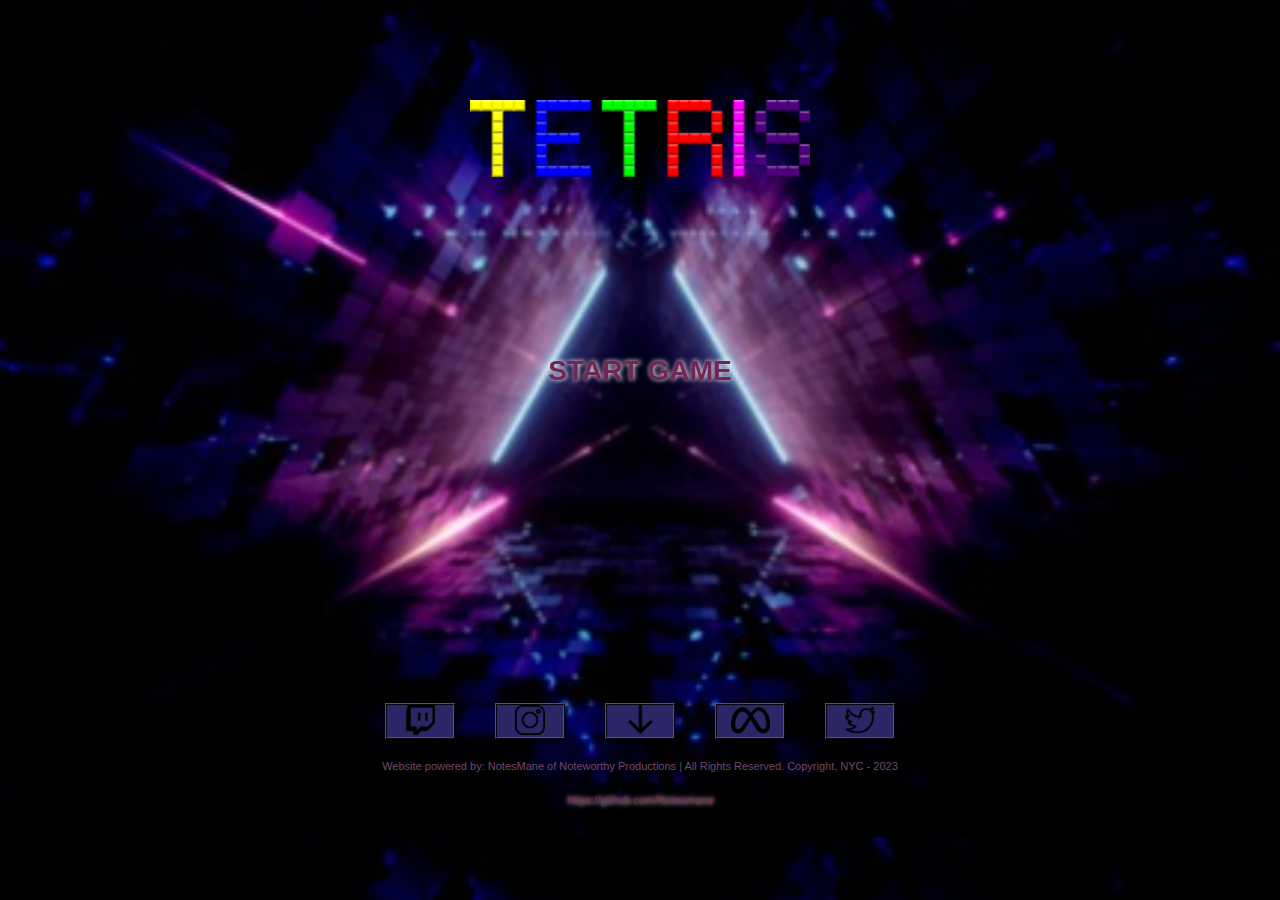
<file: index.html>
<!DOCTYPE html>
<html lang="en">
<head>
    <meta charset="UTF-8">
    <meta name="viewport" content="width=device-width, initial-scale=1.0">
    <!-- <script src="./script.js" charset="utf-8"></script> -->
    <link rel="stylesheet" href="style.css" />
    <title>Tetris Project</title>
</head>
<body>
    <header>
        <div id="titleDiv">
            <img src="./tetrisLogoBig.png" alt="Tetris Logo">
        </div>
        <!-- <div id="help"></div>
            <h4><a href="help.html">HELP</a></h4>
        </div> -->
    </header>
    <main>
        <section>
            <h3 id="playerSelector"><a href="index1.html">START GAME</a></h3>
        </section>
        <!-- <section>
            <h3 id="playerSelector"><a href="index2.html">TWO PLAYER</a></h3>
        </section> -->
    </main>
    <footer>
        <div>
            <div class="webLinks">
                <a href="https://www.twitch.tv/" target="_blank">
                    <img src="./smallTwitch.png" alt="Twitch Button">
                </a>
            </div>
            <div class="webLinks">
                <a href="https://www.instagram.com/" target="_blank">
                    <img src="./smallInstagram.png" alt="Instagram Button">
                </a>
            </div>
            <div class="webLinks">
                <a href="https://www.apple.com/app-store/" target="_blank">
                    <img src="./smallDownload.png" alt="Download Button">
                </a>
            </div>
            <div class="webLinks">
                <a href="https://www.facebook.com/" target="_blank">
                    <img src="./smallMeta.png" alt="Meta Button">
                </a>
            </div>
            <div class="webLinks">
                <a href="https://twitter.com/" target="_blank">
                    <img src="./smallTwitter.png" alt="Twitter Button">
                </a>
            </div>
        </div>
        <div>
            <p>Website powered by: NotesMane of Noteworthy Productions   |   All Rights Reserved. Copyright, NYC - 2023</p>
        </div>
        <div id="copyrights">
            <p id="gitHub"><a href="https://github.com/Notesmane" target="_blank"> https://github.com/Notesmane</a></p>
        </div>
    </footer>

</body>
</html>
</file>
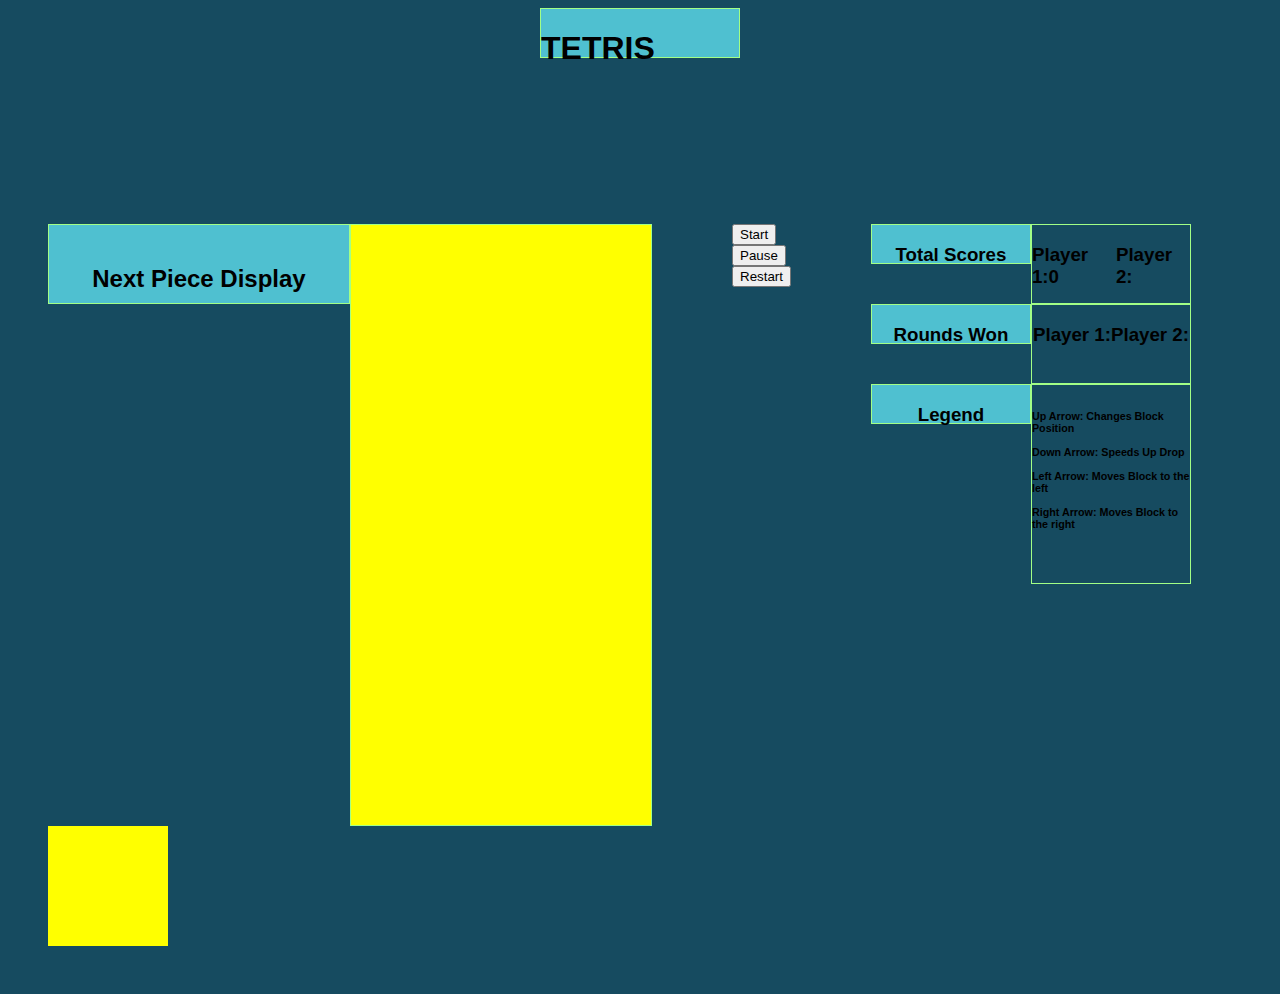
<file: Code At the End of Video/index.html>
<!DOCTYPE html>
<html lang="en">
<head>
    <meta charset="UTF-8">
    <meta name="viewport" content="width=device-width, initial-scale=1.0">
    <script src="./script.js" charset="utf-8"></script>
    <link rel="stylesheet" href="style.css" />
    <title>Tetris Project</title>
</head>
<body>
    <header>
        <div>
            <h1>TETRIS</h1>
        </div>
    </header>
        <Main>
            <section>
                <div id="bigTitleBox">
                    <h2>Next Piece Display</h2>
                </div>
                <div class="fallingBlockGrid">
                    <div></div>
                    <div></div>
                    <div></div>
                    <div></div>
                    <div></div>
                    <div></div>
                    <div></div>
                    <div></div>
                    <div></div>
                    <div></div> 
                    <div></div>
                    <div></div>
                    <div></div>
                    <div></div>
                    <div></div>
                    <div></div>
                    <div></div>
                    <div></div>
                    <div></div>
                    <div></div>
                    <div></div>
                    <div></div>
                    <div></div>
                    <div></div>
                    <div></div>
                    <div></div>
                    <div></div>
                    <div></div>
                    <div></div>
                    <div></div>
                    <div></div>
                    <div></div>
                    <div></div>
                    <div></div>
                    <div></div>
                    <div></div>
                    <div></div>
                    <div></div>
                    <div></div>
                    <div></div>
                    <div></div>
                    <div></div>
                    <div></div>
                    <div></div>
                    <div></div>
                    <div></div>
                    <div></div>
                    <div></div>
                    <div></div>
                    <div></div>
                    <div></div>
                    <div></div>
                    <div></div>
                    <div></div>
                    <div></div>
                    <div></div>
                    <div></div>
                    <div></div>
                    <div></div>
                    <div></div>
                    <div></div>
                    <div></div>
                    <div></div>
                    <div></div>
                    <div></div>
                    <div></div>
                    <div></div>
                    <div></div>
                    <div></div>
                    <div></div>
                    <div></div>
                    <div></div>
                    <div></div>
                    <div></div>
                    <div></div>
                    <div></div>
                    <div></div>
                    <div></div>
                    <div></div>
                    <div></div>
                    <div></div>
                    <div></div>
                    <div></div>
                    <div></div>
                    <div></div>
                    <div></div>
                    <div></div>
                    <div></div>
                    <div></div>
                    <div></div>
                    <div></div>
                    <div></div>
                    <div></div>
                    <div></div>
                    <div></div>
                    <div></div>
                    <div></div>
                    <div></div>
                    <div></div>
                    <div></div>
                    <div></div>
                    <div></div>
                    <div></div>
                    <div></div>
                    <div></div>
                    <div></div>
                    <div></div>
                    <div></div>
                    <div></div>
                    <div></div>
                    <div></div>
                    <div></div>
                    <div></div>
                    <div></div>
                    <div></div>
                    <div></div>
                    <div></div>
                    <div></div>
                    <div></div>
                    <div></div>
                    <div></div>
                    <div></div>
                    <div></div>
                    <div></div>
                    <div></div>
                    <div></div>
                    <div></div>
                    <div></div>
                    <div></div>
                    <div></div>
                    <div></div>
                    <div></div>
                    <div></div>
                    <div></div>
                    <div></div>
                    <div></div>
                    <div></div>
                    <div></div>
                    <div></div>
                    <div></div>
                    <div></div>
                    <div></div>
                    <div></div>
                    <div></div>
                    <div></div>
                    <div></div>
                    <div></div>
                    <div></div>
                    <div></div>
                    <div></div>
                    <div></div>
                    <div></div>
                    <div></div>
                    <div></div>
                    <div></div>
                    <div></div>
                    <div></div>
                    <div></div>
                    <div></div>
                    <div></div>
                    <div></div>
                    <div></div>
                    <div></div>
                    <div></div>
                    <div></div>
                    <div></div>
                    <div></div>
                    <div></div>
                    <div></div>
                    <div></div>
                    <div></div>
                    <div></div>
                    <div></div>
                    <div></div>
                    <div></div>
                    <div></div>
                    <div></div>
                    <div></div>
                    <div></div>
                    <div></div>
                    <div></div>
                    <div></div>
                    <div></div>
                    <div></div>
                    <div></div>
                    <div></div>
                    <div></div>
                    <div></div>
                    <div></div>
                    <div></div>
                    <div></div>
                    <div></div>
                    <div></div>
                    <div></div>
                    <div></div>
                    <div></div>
                    <div></div>
                    <div></div>
                    <div></div>
                    <div class="taken"></div>
                    <div class="taken"></div>
                    <div class="taken"></div>
                    <div class="taken"></div>
                    <div class="taken"></div>
                    <div class="taken"></div>
                    <div class="taken"></div>
                    <div class="taken"></div>
                    <div class="taken"></div>
                    <div class="taken"></div>
                </div>
                <div class="mini-grid">
                    <div></div>
                    <div></div>
                    <div></div>
                    <div></div>
                    <div></div>
                    <div></div>
                    <div></div>
                    <div></div>
                    <div></div>
                    <div></div>
                    <div></div>
                    <div></div>
                    <div></div>
                    <div></div>
                    <div></div>
                    <div></div>
                </div>
            </section>
            <section>
                <div>
                    <button id="start-button">Start</button>
                </div>
                <div>
                    <button id="method-btn">Pause</button>
                </div>
                <div>
                    <button id="method-btn">Restart</button>
                </div>
            </section>
            <section >
                <div id="titleBoxes">
                    <h3>Total Scores</h3>
                </div>
                <div>
                    <div id="lowerBoxes">
                        <h3>Player 1:<span id="score">0</span></h3>
                        <h3>Player 2:</h3>
                    </div>
                </div>
                <div id="titleBoxes">
                    <h3>Rounds Won</h3>
                </div>
                <div>
                    <div id="lowerBoxes">
                        <h3>Player 1:</h3>
                        <h3>Player 2:</h3>
                    </div>
                </div>
                <div id="titleBoxes">
                    <h3>Legend</h3>
                </div>
                <div id="extraBox">
                    <h6>Up Arrow: Changes Block Position
                        <br><br>
                        Down Arrow: Speeds Up Drop
                        <br><br>
                        Left Arrow: Moves Block to the left
                        <br><br>
                        Right Arrow: Moves Block to the right
                    </h6>
                </div>
            </section>
            <!-- <section> -->
                <!-- <div id="titleBoxes">
                    <h3>Rounds Won</h3>
                </div>
                <div>
                    <div id="lowerBoxes">
                        <h3>Player 1:</h3>
                        <h3>Player 2:</h3>
                    </div>
                </div>
                <div id="titleBoxes">
                    <h3>Legend</h3>
                </div>
                <div id="extraBox">
                    <h6>Up Arrow: Changes Block Position
                        <br><br>
                        Down Arrow: Speeds Up Drop
                        <br><br>
                        Left Arrow: Moves Block to the left
                        <br><br>
                        Right Arrow: Moves Block to the right
                    </h6>
                </div> -->
            <!-- </section>
            <section> -->
                <!-- <div id="titleBoxes">
                    <h3>Legend</h3>
                </div>
                <div id="extraBox">
                    <h6>Up Arrow: Changes Block Position
                        <br><br>
                        Down Arrow: Speeds Up Drop
                        <br><br>
                        Left Arrow: Moves Block to the left
                        <br><br>
                        Right Arrow: Moves Block to the right
                    </h6>
                </div> -->
            <!-- </section> -->
        </Main>
</body>
</html>
</file>
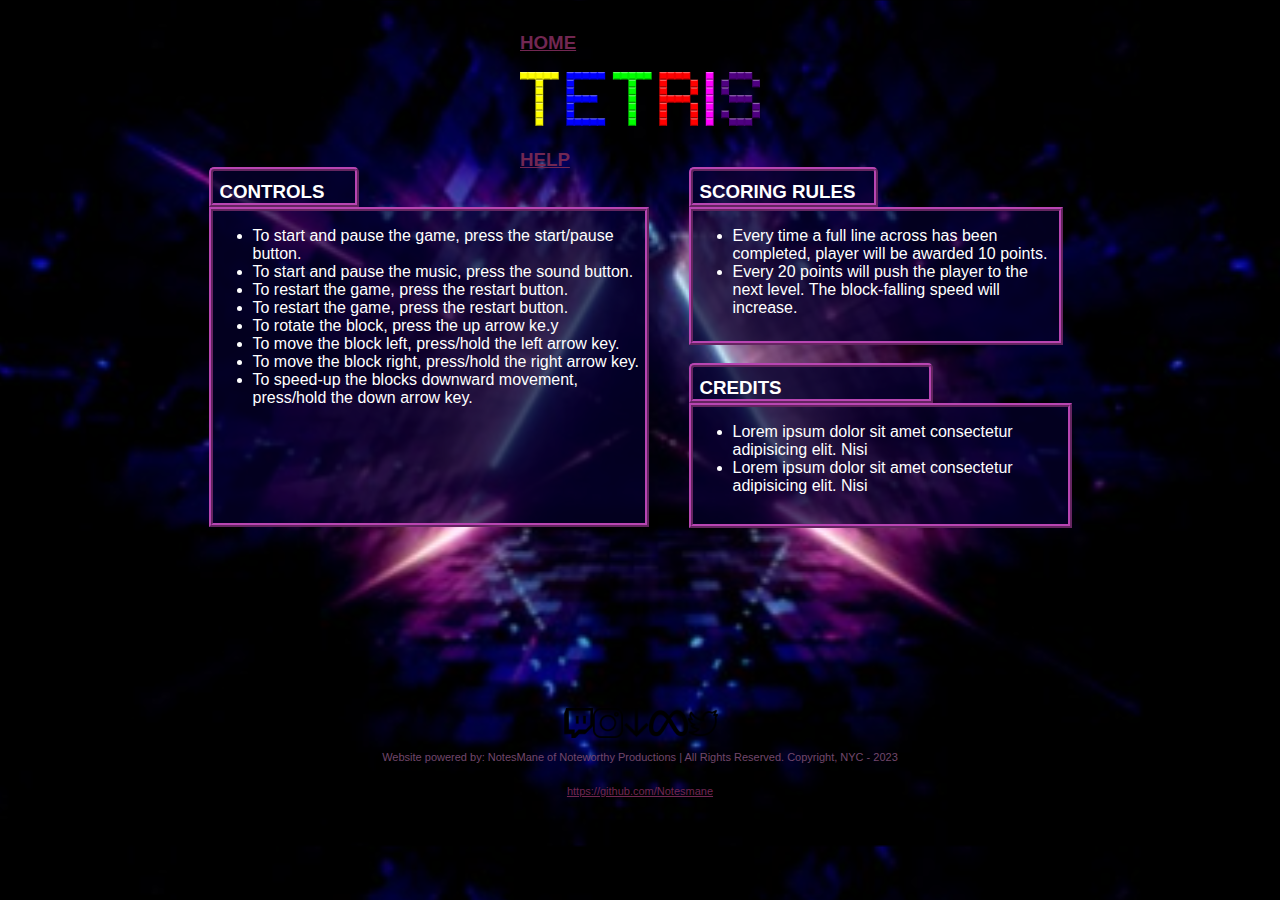
<file: help.html>
<!DOCTYPE html>
<html lang="en">
<head>
    <meta charset="UTF-8">
    <meta name="viewport" content="width=device-width, initial-scale=1.0">
    <link rel="stylesheet" href="help.css" />
    <title>Tetris Project - Help </title>
</head>
<body>
    <header>
        <div>
            <!-- <div id="titleLinks"> -->
                <h3><a href="index.html">HOME</a></h3>
            <!-- </div>
            <div id="titleLinks"> -->
                <img src="./tetrisLogo.png" alt="Tetris Logo">
            <!-- </div>
            <div id="titleLinks"> -->
                <h3><a href="help.html">HELP</a></h3>
            <!-- </div> -->
        </div>
    </header>
    <main>
        <section>
            <div id="controlsBox">
                <h3 id="contolsTitleBox">CONTROLS</h3>
            </div>
            <div id="controlsLowerBox">
                <ul>
                    <li>To start and pause the game, press the start/pause button.</li>
                    <li>To start and pause the music, press the sound button.</li>
                    <li>To restart the game, press the restart button.</li>
                    <li>To restart the game, press the restart button.</li>
                    <li>To rotate the block, press the up arrow ke.y</li>
                    <li>To move the block left, press/hold the left arrow key.</li>
                    <li>To move the block right, press/hold the right arrow key.</li>
                    <li>To speed-up the blocks downward movement, press/hold the down arrow key.</li>
                    <!-- <li>If at any point you want to switch into single/dual player mode, click the HOME button and choose the mode you desire.</li> -->
                </ul>
            </div>
        </section>
        <section>
            <div id="rulesBox">
                <h3 id="rulesTitleBox">SCORING RULES</h3>
            </div>
            <div id="rulesLowerBox">
                <ul>
                    <li>Every time a full line across has been completed, player will be awarded 10 points.</li>
                    <li>Every 20 points will push the player to the next level. The block-falling speed will increase.</li>
                </ul>
            </div>
            <div id="singleBox">
                <h3 id="singleTitleBox">CREDITS</h3>
            </div>
            <div id="singleLowerBox">
                <ul>
                    <li>Lorem ipsum dolor sit amet consectetur adipisicing elit. Nisi</li>
                    <li>Lorem ipsum dolor sit amet consectetur adipisicing elit. Nisi</li>
                </ul>
            </div>
        </section>
        <!-- <section> -->
        <!-- </section> -->

    </main>
    <footer>
        <div>
            <div class="webLinks">
                <a href="https://www.twitch.tv/" target="_blank">
                    <img src="./smallTwitch.png" alt="Twitch Button">
                </a>
            </div>
            <div class="webLinks">
                <a href="https://www.instagram.com/" target="_blank">
                    <img src="./smallInstagram.png" alt="Instagram Button">
                </a>
            </div>
            <div class="webLinks">
                <a href="https://www.apple.com/app-store/" target="_blank">
                    <img src="./smallDownload.png" alt="Download Button">
                </a>
            </div>
            <div class="webLinks">
                <a href="https://www.facebook.com/" target="_blank">
                    <img src="./smallMeta.png" alt="Meta Button">
                </a>
            </div>
            <div class="webLinks">
                <a href="https://twitter.com/" target="_blank">
                    <img src="./smallTwitter.png" alt="Twitter Button">
                </a>
            </div>
        </div>
        <div>
            <p>Website powered by: NotesMane of Noteworthy Productions   |   All Rights Reserved. Copyright, NYC - 2023</p>
        </div>
        <div id="copyrights">
            <p id="gitHub"><a href="https://github.com/Notesmane" target="_blank"> https://github.com/Notesmane</a></p>
        </div>
    </footer>
</body>
</html>
</file>
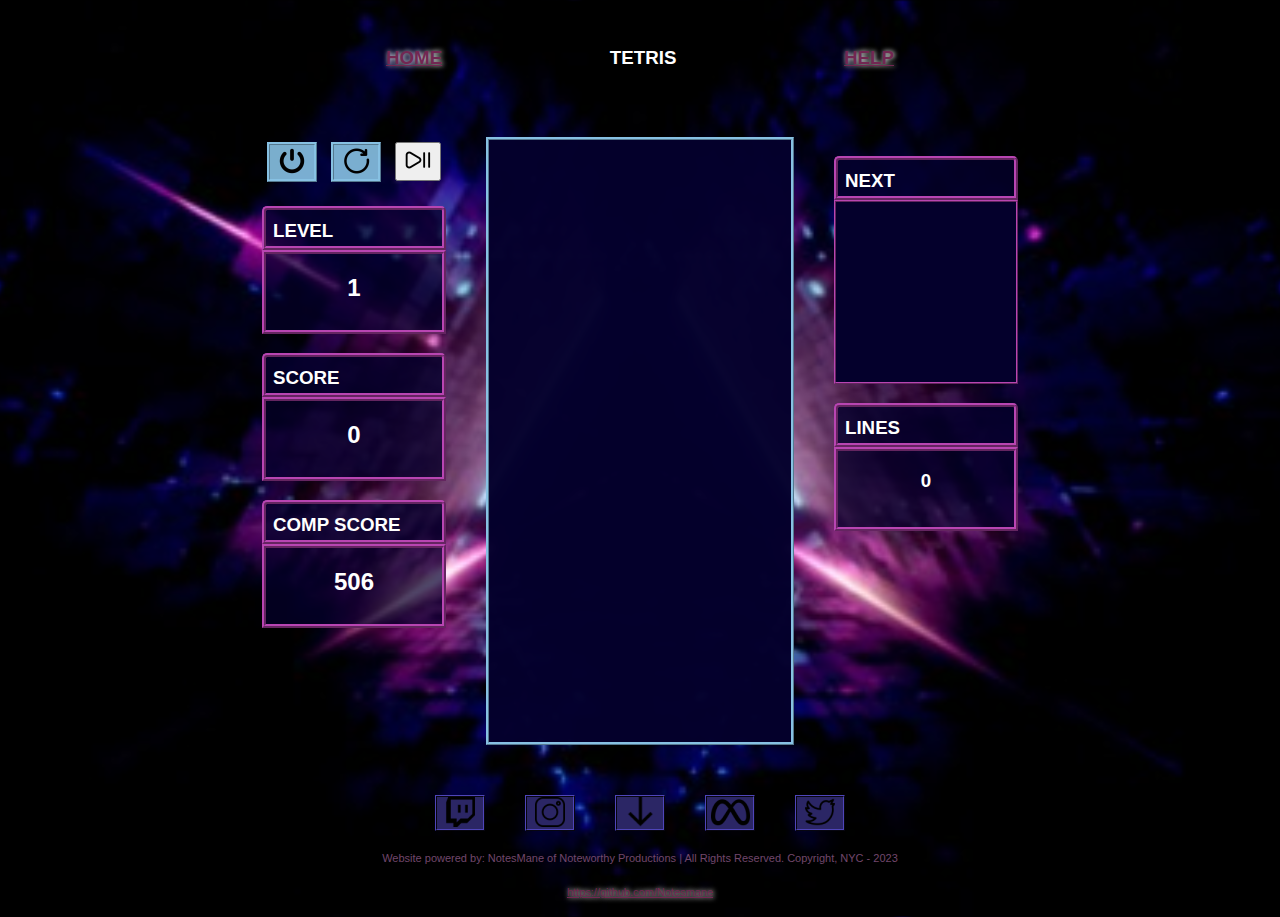
<file: index1.html>
<!DOCTYPE html>
<html lang="en">
<head>
    <meta charset="UTF-8">
    <meta name="viewport" content="width=device-width, initial-scale=1.0">
    <script src="./script1.js" charset="utf-8"></script>
    <link rel="stylesheet" href="style1.css" />
    <title>Tetris Project - Single Player</title>
</head>
<body>
    <header>
        <div>
            <!-- <div id="titleLinks"> -->
                <h3><a href="index.html">HOME</a></h3>
            <!-- </div>
            <div id="titleLinks"> -->
                <h3>TETRIS</h3>
            <!-- </div>
            <div id="titleLinks"> -->
                <h3><a href="help.html">HELP</a></h3>
            <!-- </div> -->
        </div>
    </header>
        <Main>
            <section>
                <div id="buttons">
                    <div id="startBox">
                        <button id="start-button">
                            <img src="./buttonPower.png" alt="Start Button" title="Start/Stop Game">
                        </button>
                    </div>
                    <div id="restartBox">
                        <button id="restart-btn">
                            <img src="./buttonRestart.png" alt="Restart Button" title="Restart Game">
                        </button>
                    </div>
                    <div id="musicBox">
                        <button id="music-btn">
                            <audio id="audioPlayer" src="musicTrap.mp3"></audio>
                            <img src="./buttonMusic.png" alt="Music Button" title="Start/Stop Music">
                        </button>
                    </div>
                </div>
                <div id="levelBox">
                    <h3 id="titleBoxes">LEVEL</h3>
                </div>
                <div id="lowerBoxes">
                    <h2 id="level">1</h2>
                </div>
                <div id="scoreBox">
                    <div>
                        <h3 id="titleBoxes">SCORE</h3>
                    </div>
                    <div id="lowerBoxes">
                        <h2 id="score">0</h2>
                    </div>
                </div>
                <div id="compBox">
                    <div>
                        <h3 id="titleBoxes">COMP SCORE</h3>
                    </div>
                    <div id="lowerBoxes">
                        <h2 id="computerScore" title="SCORE TO BEAT">0</h2>
                    </div>
                </div>
            </section>
            <!-- <section>
            </section> -->
            <section>
                <!-- <div id="bigTitleBox">
                    <h2>Next Piece Display</h2> -->
                </div>
                <div class="fallingBlockGrid">
                    <div></div>
                    <div></div>
                    <div></div>
                    <div></div>
                    <div></div>
                    <div></div>
                    <div></div>
                    <div></div>
                    <div></div>
                    <div></div> 
                    <div></div>
                    <div></div>
                    <div></div>
                    <div></div>
                    <div></div>
                    <div></div>
                    <div></div>
                    <div></div>
                    <div></div>
                    <div></div>
                    <div></div>
                    <div></div>
                    <div></div>
                    <div></div>
                    <div></div>
                    <div></div>
                    <div></div>
                    <div></div>
                    <div></div>
                    <div></div>
                    <div></div>
                    <div></div>
                    <div></div>
                    <div></div>
                    <div></div>
                    <div></div>
                    <div></div>
                    <div></div>
                    <div></div>
                    <div></div>
                    <div></div>
                    <div></div>
                    <div></div>
                    <div></div>
                    <div></div>
                    <div></div>
                    <div></div>
                    <div></div>
                    <div></div>
                    <div></div>
                    <div></div>
                    <div></div>
                    <div></div>
                    <div></div>
                    <div></div>
                    <div></div>
                    <div></div>
                    <div></div>
                    <div></div>
                    <div></div>
                    <div></div>
                    <div></div>
                    <div></div>
                    <div></div>
                    <div></div>
                    <div></div>
                    <div></div>
                    <div></div>
                    <div></div>
                    <div></div>
                    <div></div>
                    <div></div>
                    <div></div>
                    <div></div>
                    <div></div>
                    <div></div>
                    <div></div>
                    <div></div>
                    <div></div>
                    <div></div>
                    <div></div>
                    <div></div>
                    <div></div>
                    <div></div>
                    <div></div>
                    <div></div>
                    <div></div>
                    <div></div>
                    <div></div>
                    <div></div>
                    <div></div>
                    <div></div>
                    <div></div>
                    <div></div>
                    <div></div>
                    <div></div>
                    <div></div>
                    <div></div>
                    <div></div>
                    <div></div>
                    <div></div>
                    <div></div>
                    <div></div>
                    <div></div>
                    <div></div>
                    <div></div>
                    <div></div>
                    <div></div>
                    <div></div>
                    <div></div>
                    <div></div>
                    <div></div>
                    <div></div>
                    <div></div>
                    <div></div>
                    <div></div>
                    <div></div>
                    <div></div>
                    <div></div>
                    <div></div>
                    <div></div>
                    <div></div>
                    <div></div>
                    <div></div>
                    <div></div>
                    <div></div>
                    <div></div>
                    <div></div>
                    <div></div>
                    <div></div>
                    <div></div>
                    <div></div>
                    <div></div>
                    <div></div>
                    <div></div>
                    <div></div>
                    <div></div>
                    <div></div>
                    <div></div>
                    <div></div>
                    <div></div>
                    <div></div>
                    <div></div>
                    <div></div>
                    <div></div>
                    <div></div>
                    <div></div>
                    <div></div>
                    <div></div>
                    <div></div>
                    <div></div>
                    <div></div>
                    <div></div>
                    <div></div>
                    <div></div>
                    <div></div>
                    <div></div>
                    <div></div>
                    <div></div>
                    <div></div>
                    <div></div>
                    <div></div>
                    <div></div>
                    <div></div>
                    <div></div>
                    <div></div>
                    <div></div>
                    <div></div>
                    <div></div>
                    <div></div>
                    <div></div>
                    <div></div>
                    <div></div>
                    <div></div>
                    <div></div>
                    <div></div>
                    <div></div>
                    <div></div>
                    <div></div>
                    <div></div>
                    <div></div>
                    <div></div>
                    <div></div>
                    <div></div>
                    <div></div>
                    <div></div>
                    <div></div>
                    <div></div>
                    <div></div>
                    <div></div>
                    <div></div>
                    <div></div>
                    <div></div>
                    <div></div>
                    <div></div>
                    <div></div>
                    <div></div>
                    <div></div>
                    <div></div>
                    <div></div>
                    <div class="taken"></div>
                    <div class="taken"></div>
                    <div class="taken"></div>
                    <div class="taken"></div>
                    <div class="taken"></div>
                    <div class="taken"></div>
                    <div class="taken"></div>
                    <div class="taken"></div>
                    <div class="taken"></div>
                    <div class="taken"></div>
                </div>
                <!-- <div class="mini-grid">
                    <div></div>
                    <div></div>
                    <div></div>
                    <div></div>
                    <div></div>
                    <div></div>
                    <div></div>
                    <div></div>
                    <div></div>
                    <div></div>
                    <div></div>
                    <div></div>
                    <div></div>
                    <div></div>
                    <div></div>
                    <div></div>
                </div> -->
            </section>
            <section>
                <div>
                    <div id="nextBox">
                        <div>
                            <h3 id="titleBoxes">NEXT</h3>
                        </div>
                        <div class="next-block">  <!-- aka mini-grid -->
                            <div></div>
                            <div></div>
                            <div></div>
                            <div></div>
                            <div></div>
                            <div></div>
                            <div></div>
                            <div></div>
                            <div></div>
                            <div></div>
                            <div></div>
                            <div></div>
                            <div></div>
                            <div></div>
                            <div></div>
                            <div></div>
                            <div></div>
                            <div></div>
                            <div></div>
                            <div></div>
                            <div></div>
                            <div></div>
                            <div></div>
                            <div></div>
                            <div></div>
                            <div></div>
                            <div></div>
                            <div></div>
                            <div></div>
                            <div></div>
                            <div></div>
                            <div></div>
                            <div></div>
                            <div></div>
                            <div></div>
                            <div></div>
                        </div>
                    </div>
                    <div id="lineBox">
                        <h3 id="titleBoxes">LINES</h3>
                    </div>
                    <div id="lowerBoxes">
                        <h3 id="line">0</h3>
                    </div>
                </div>
                <div>
                </div>
            </section>
            <!-- <section> -->
                <!-- <div id="titleBoxes">
                    <h3>Rounds Won</h3>
                </div>
                <div>
                    <div id="lowerBoxes">
                        <h3>Player 1:</h3>
                        <h3>Player 2:</h3>
                    </div>
                </div>
                <div id="titleBoxes">
                    <h3>Legend</h3>
                </div>
                <div id="extraBox">
                    <h6>Up Arrow: Changes Block Position
                        <br><br>
                        Down Arrow: Speeds Up Drop
                        <br><br>
                        Left Arrow: Moves Block to the left
                        <br><br>
                        Right Arrow: Moves Block to the right
                    </h6>
                </div> -->
            <!-- </section>
            <section> -->
                <!-- <div id="titleBoxes">
                    <h3>Legend</h3>
                </div>
                <div id="extraBox">
                    <h6>Up Arrow: Changes Block Position
                        <br><br>
                        Down Arrow: Speeds Up Drop
                        <br><br>
                        Left Arrow: Moves Block to the left
                        <br><br>
                        Right Arrow: Moves Block to the right
                    </h6>
                </div> -->
            <!-- </section> -->
        </Main>
        <footer>
            <div>
                <div id="webLinks">
                    <a href="https://www.twitch.tv/" target="_blank">
                        <img src="./smallTwitch.png" alt="Twitch Button">
                    </a>
                </div>
                <div id="webLinks">
                    <a href="https://www.instagram.com/" target="_blank">
                        <img src="./smallInstagram.png" alt="Instagram Button">
                    </a>
                </div>
                <div id="webLinks">
                    <a href="https://www.apple.com/app-store/" target="_blank">
                        <img src="./smallDownload.png" alt="Download Button">
                    </a>
                </div>
                <div id="webLinks">
                    <a href="https://www.facebook.com/" target="_blank">
                        <img src="./smallMeta.png" alt="Meta Button">
                    </a>
                </div>
                <div id="webLinks">
                    <a href="https://twitter.com/" target="_blank">
                        <img src="./smallTwitter.png" alt="Twitter Button">
                    </a>
                </div>
            </div>
            <div>
                <p>Website powered by: NotesMane of Noteworthy Productions   |   All Rights Reserved. Copyright, NYC - 2023</p>
            </div>
            <div id="copyrights">
                <p id="gitHub"><a href="https://github.com/Notesmane" target="_blank"> https://github.com/Notesmane</a></p>
            </div>
        </footer>
</body>
</html>
</file>
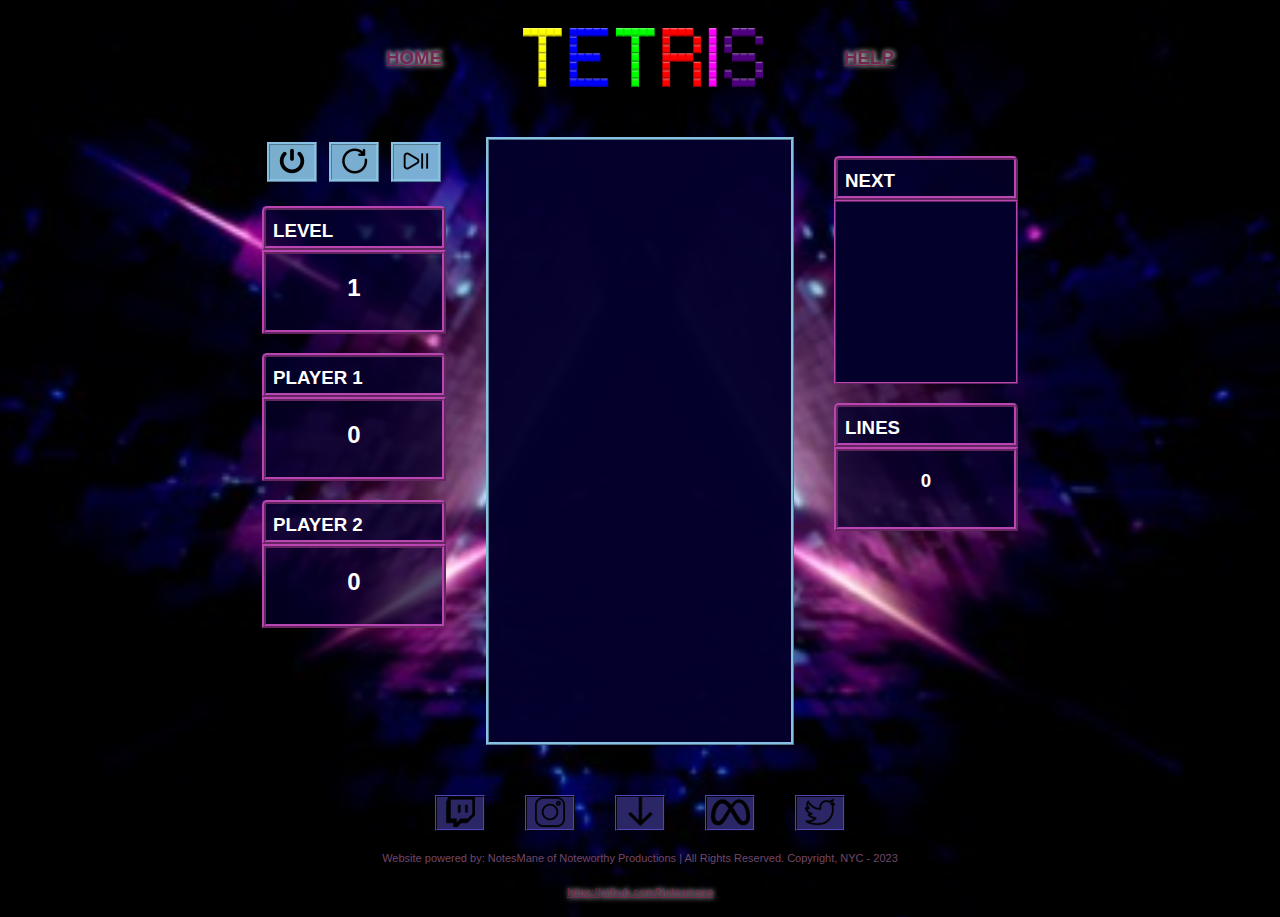
<file: index2.html>
<!DOCTYPE html>
<html lang="en">
<head>
    <meta charset="UTF-8">
    <meta name="viewport" content="width=device-width, initial-scale=1.0">
    <script src="./script2.js" charset="utf-8"></script>
    <link rel="stylesheet" href="style1.css" />
    <title>Tetris Project - Single Player</title>
</head>
<body>
    <header>
        <div>
            <!-- <div id="titleLinks"> -->
                <h3><a href="index.html">HOME</a></h3>
            <!-- </div>
            <div id="titleLinks"> -->
                <img src="./tetrisLogo.png" alt="Tetris Logo">
            <!-- </div>
            <div id="titleLinks"> -->
                <h3><a href="help.html">HELP</a></h3>
            <!-- </div> -->
        </div>
    </header>
        <Main>
            <section>
                <div id="buttons">
                    <div id="startBox">
                        <button id="start-button">
                            <img src="./buttonPower.png" alt="Start Button" title="Start/Stop Game">
                        </button>
                    </div>
                    <div id="restartBox">
                        <button id="restart-btn">
                            <img src="./buttonRestart.png" alt="Restart Button" title="Restart Game">
                        </button>
                    </div>
                    <div class="musicBox">
                        <button id="musicBtn">
                            <audio id="audioPlayer" src="musicTrap.mp3"></audio>
                            <img src="./buttonMusic.png" alt="Music Button" title="Start/Stop Music">
                        </button>
                    </div>
                </div>
                <div id="levelBox">
                    <h3 id="titleBoxes">LEVEL</h3>
                </div>
                <div id="lowerBoxes">
                    <h2 id="level">1</h2>
                </div>
                <div id="scoreBox">
                    <div>
                        <h3 id="titleBoxes">PLAYER 1</h3>
                    </div>
                    <div id="lowerBoxes">
                        <h2 id="score">0</h2>
                    </div>
                </div>
                <div id="compBox">
                    <div>
                        <h3 id="titleBoxes">PLAYER 2</h3>
                    </div>
                    <div id="lowerBoxes">
                        <h2 id="computerScore" title="SCORE TO BEAT">0</h2>
                    </div>
                </div>
            </section>
            <!-- <section>
            </section> -->
            <section>
                <!-- <div id="bigTitleBox">
                    <h2>Next Piece Display</h2> -->
                </div>
                <div class="fallingBlockGrid">
                    <div></div>
                    <div></div>
                    <div></div>
                    <div></div>
                    <div></div>
                    <div></div>
                    <div></div>
                    <div></div>
                    <div></div>
                    <div></div> 
                    <div></div>
                    <div></div>
                    <div></div>
                    <div></div>
                    <div></div>
                    <div></div>
                    <div></div>
                    <div></div>
                    <div></div>
                    <div></div>
                    <div></div>
                    <div></div>
                    <div></div>
                    <div></div>
                    <div></div>
                    <div></div>
                    <div></div>
                    <div></div>
                    <div></div>
                    <div></div>
                    <div></div>
                    <div></div>
                    <div></div>
                    <div></div>
                    <div></div>
                    <div></div>
                    <div></div>
                    <div></div>
                    <div></div>
                    <div></div>
                    <div></div>
                    <div></div>
                    <div></div>
                    <div></div>
                    <div></div>
                    <div></div>
                    <div></div>
                    <div></div>
                    <div></div>
                    <div></div>
                    <div></div>
                    <div></div>
                    <div></div>
                    <div></div>
                    <div></div>
                    <div></div>
                    <div></div>
                    <div></div>
                    <div></div>
                    <div></div>
                    <div></div>
                    <div></div>
                    <div></div>
                    <div></div>
                    <div></div>
                    <div></div>
                    <div></div>
                    <div></div>
                    <div></div>
                    <div></div>
                    <div></div>
                    <div></div>
                    <div></div>
                    <div></div>
                    <div></div>
                    <div></div>
                    <div></div>
                    <div></div>
                    <div></div>
                    <div></div>
                    <div></div>
                    <div></div>
                    <div></div>
                    <div></div>
                    <div></div>
                    <div></div>
                    <div></div>
                    <div></div>
                    <div></div>
                    <div></div>
                    <div></div>
                    <div></div>
                    <div></div>
                    <div></div>
                    <div></div>
                    <div></div>
                    <div></div>
                    <div></div>
                    <div></div>
                    <div></div>
                    <div></div>
                    <div></div>
                    <div></div>
                    <div></div>
                    <div></div>
                    <div></div>
                    <div></div>
                    <div></div>
                    <div></div>
                    <div></div>
                    <div></div>
                    <div></div>
                    <div></div>
                    <div></div>
                    <div></div>
                    <div></div>
                    <div></div>
                    <div></div>
                    <div></div>
                    <div></div>
                    <div></div>
                    <div></div>
                    <div></div>
                    <div></div>
                    <div></div>
                    <div></div>
                    <div></div>
                    <div></div>
                    <div></div>
                    <div></div>
                    <div></div>
                    <div></div>
                    <div></div>
                    <div></div>
                    <div></div>
                    <div></div>
                    <div></div>
                    <div></div>
                    <div></div>
                    <div></div>
                    <div></div>
                    <div></div>
                    <div></div>
                    <div></div>
                    <div></div>
                    <div></div>
                    <div></div>
                    <div></div>
                    <div></div>
                    <div></div>
                    <div></div>
                    <div></div>
                    <div></div>
                    <div></div>
                    <div></div>
                    <div></div>
                    <div></div>
                    <div></div>
                    <div></div>
                    <div></div>
                    <div></div>
                    <div></div>
                    <div></div>
                    <div></div>
                    <div></div>
                    <div></div>
                    <div></div>
                    <div></div>
                    <div></div>
                    <div></div>
                    <div></div>
                    <div></div>
                    <div></div>
                    <div></div>
                    <div></div>
                    <div></div>
                    <div></div>
                    <div></div>
                    <div></div>
                    <div></div>
                    <div></div>
                    <div></div>
                    <div></div>
                    <div></div>
                    <div></div>
                    <div></div>
                    <div></div>
                    <div></div>
                    <div></div>
                    <div></div>
                    <div></div>
                    <div></div>
                    <div></div>
                    <div></div>
                    <div></div>
                    <div></div>
                    <div></div>
                    <div></div>
                    <div></div>
                    <div></div>
                    <div class="taken"></div>
                    <div class="taken"></div>
                    <div class="taken"></div>
                    <div class="taken"></div>
                    <div class="taken"></div>
                    <div class="taken"></div>
                    <div class="taken"></div>
                    <div class="taken"></div>
                    <div class="taken"></div>
                    <div class="taken"></div>
                </div>
                <!-- <div class="mini-grid">
                    <div></div>
                    <div></div>
                    <div></div>
                    <div></div>
                    <div></div>
                    <div></div>
                    <div></div>
                    <div></div>
                    <div></div>
                    <div></div>
                    <div></div>
                    <div></div>
                    <div></div>
                    <div></div>
                    <div></div>
                    <div></div>
                </div> -->
            </section>
            <section>
                <div>
                    <div id="nextBox">
                        <div>
                            <h3 id="titleBoxes">NEXT</h3>
                        </div>
                        <div class="next-block">  <!-- aka mini-grid -->
                            <div></div>
                            <div></div>
                            <div></div>
                            <div></div>
                            <div></div>
                            <div></div>
                            <div></div>
                            <div></div>
                            <div></div>
                            <div></div>
                            <div></div>
                            <div></div>
                            <div></div>
                            <div></div>
                            <div></div>
                            <div></div>
                            <div></div>
                            <div></div>
                            <div></div>
                            <div></div>
                            <div></div>
                            <div></div>
                            <div></div>
                            <div></div>
                            <div></div>
                            <div></div>
                            <div></div>
                            <div></div>
                            <div></div>
                            <div></div>
                            <div></div>
                            <div></div>
                            <div></div>
                            <div></div>
                            <div></div>
                            <div></div>
                        </div>
                    </div>
                    <div id="lineBox">
                        <h3 id="titleBoxes">LINES</h3>
                    </div>
                    <div id="lowerBoxes">
                        <h3 id="line">0</h3>
                    </div>
                </div>
                <div>
                </div>
            </section>
            <!-- <section> -->
                <!-- <div id="titleBoxes">
                    <h3>Rounds Won</h3>
                </div>
                <div>
                    <div id="lowerBoxes">
                        <h3>Player 1:</h3>
                        <h3>Player 2:</h3>
                    </div>
                </div>
                <div id="titleBoxes">
                    <h3>Legend</h3>
                </div>
                <div id="extraBox">
                    <h6>Up Arrow: Changes Block Position
                        <br><br>
                        Down Arrow: Speeds Up Drop
                        <br><br>
                        Left Arrow: Moves Block to the left
                        <br><br>
                        Right Arrow: Moves Block to the right
                    </h6>
                </div> -->
            <!-- </section>
            <section> -->
                <!-- <div id="titleBoxes">
                    <h3>Legend</h3>
                </div>
                <div id="extraBox">
                    <h6>Up Arrow: Changes Block Position
                        <br><br>
                        Down Arrow: Speeds Up Drop
                        <br><br>
                        Left Arrow: Moves Block to the left
                        <br><br>
                        Right Arrow: Moves Block to the right
                    </h6>
                </div> -->
            <!-- </section> -->
        </Main>
        <footer>
            <div>
                <div id="webLinks">
                    <a href="https://www.twitch.tv/" target="_blank">
                        <img src="./smallTwitch.png" alt="Twitch Button">
                    </a>
                </div>
                <div id="webLinks">
                    <a href="https://www.instagram.com/" target="_blank">
                        <img src="./smallInstagram.png" alt="Instagram Button">
                    </a>
                </div>
                <div id="webLinks">
                    <a href="https://www.apple.com/app-store/" target="_blank">
                        <img src="./smallDownload.png" alt="Download Button">
                    </a>
                </div>
                <div id="webLinks">
                    <a href="https://www.facebook.com/" target="_blank">
                        <img src="./smallMeta.png" alt="Meta Button">
                    </a>
                </div>
                <div id="webLinks">
                    <a href="https://twitter.com/" target="_blank">
                        <img src="./smallTwitter.png" alt="Twitter Button">
                    </a>
                </div>
            </div>
            <div>
                <p>Website powered by: NotesMane of Noteworthy Productions   |   All Rights Reserved. Copyright, NYC - 2023</p>
            </div>
            <div id="copyrights">
                <p id="gitHub"><a href="https://github.com/Notesmane" target="_blank"> https://github.com/Notesmane</a></p>
            </div>
        </footer>
</body>
</html>
</file>
<file: style.css>
/* Box Model Hack */
* {
    box-sizing: border-box;
  }
  
  /* Clear fix hack */
  .clearfix:after {
       content: ".";
       display: block;
       clear: both;
       visibility: hidden;
       line-height: 0;
       height: 0;
  }
  
  .clear {
      clear: both;
  }
  
  /******************************************
  /* BASE STYLES
  /*******************************************/

html {
    /* height: 800px; */
    background-image: url('bkimage4.jpg');
    background-size: cover;
    background-position: center center;

}

main {
    align-content: start;
    display: flex;
    /* height: 600px; */
    font-size: 24px;
    display: flex;
    justify-content: center;
}

section {
    padding: 50px;
}

  body {
    /* background-image: 'bkimage.png' */
    /* background-color: #164B60; */
    font-family: 'Segoe UI', Tahoma, Geneva, Verdana, sans-serif;
}


  header {
    /* background-color: #164B60; */
    /* float: left; */
    /* width: 100px; */
    height: 77px;
    margin-top: 100px;
    /* padding: 10px; */
    border: none;
    list-style: none;
    clear: both;
    display: flex;
    justify-content: center;
  }

  /* header > div {
    background-color: rgb(4, 0, 44);
    border: 1px solid #A2FF86; 
    text-align: center; 
    position: relative;
    height: 150px;
    width: 50px;
    display: flex;
    justify-content: center;
    margin: 10%;
  }  */

  #titleDiv {
    /* padding: 10px 0px 10px 0px; */
    margin: 0px 0px 0px 0px;
    /* background-color: rgb(4, 0, 44);
    border: 2px ridge rgb(184,69, 178); */
    border-radius: 10px;
    /* position: relative; */
    height: 77px;
    width: 340px;
    float: left;
    display: flex;
    justify-content: center;
  }

  #logoDiv {
    /* width: 555px;
    height: 35px; */
    background-color: white;
    display: flex;
  }

  #logoDiv div {
    width: 5px;
    height: 5px;
  }

  #logoT {
    background-color: red;
  }

  #logoE {
    background-color: blue;
  }

  h1 {
    color: white;
    height: 100px;
    padding: 0px 0px 0px 0px;
  }

  h4 {
    height: 100px;
  }
  
  #help {
    padding: 10px 0px, 10px, 0px;
    margin: 0px, 20px, 0px, 20px;
    /* background-color: rgb(4, 0, 44);
    border: 2px ridge rgb(184,69, 178);
    border-radius: 10px; */
    /* position: relative; */
    height: 50px;
    width: 150px;
    float: left;
    display: flex;
    justify-content: center;
  }

  #playerSelector {
    height: 300px;
    padding-top: 100px;
    padding-bottom: 100px
  }

  h3 {
    color: white;
  }

/* ============================ LINKS ======================= */




  /* main section div {
    background-color: #4FC0D0;
  } */

  footer {
    padding-top: 50px;
    margin: 0px;
    border: 0px;
  }

  footer div {
    font-size: 11px;
    display: flex;
    justify-content: center;
    color: rgb(114, 71, 108);
    padding: 0px;
    margin: 0px;
    border: 0px;
  }

  #copyrights {
    margin-bottom: 20px;
  }

  a:link {
    color: white;
    text-shadow: white 1px 0 5px;
    text-decoration: none;
  }

  a, a:link, a:visited {
    color: rgb(114, 39, 82);
    text-decoration: none;
  }

  a:hover {
    color: white;
    text-shadow: white 1px 0 5px;
    text-decoration: none;
  }

  a:active {
    color: white;
    text-decoration: none;
  }

  .webLinks {
    background-color:  rgb(43, 38, 101);
    margin: 20px 20px 10px 20px;
    width: 70px;
    display: flex;
    justify-content: center;
    border: 2px ridge rgb(43, 38, 101);
  }
</file>
<file: Code At the End of Video/style.css>
/* Box Model Hack */
* {
  box-sizing: border-box;
}

/* Clear fix hack */
.clearfix:after {
     content: ".";
     display: block;
     clear: both;
     visibility: hidden;
     line-height: 0;
     height: 0;
}

.clear {
    clear: both;
}

/******************************************
/* BASE STYLES
/*******************************************/

html {
  /* height: 800px; */
}

main {
align-content: start;
display: flex;
}

body {
  background-color: #164B60;
  font-family: 'Gill Sans', 'Gill Sans MT', Calibri, 'Trebuchet MS', sans-serif;
}

header {
  background-color: #164B60;
  /* float: left; */
  width: 100%;
  height: 50px;
  margin-bottom: 10%;
  padding: 0%;
  border: none;
  list-style: none;
  clear: both;
  display: flex;
  justify-content: center;
}

header > div {
  background-color: #4FC0D0;
  border: 1px solid #A2FF86;
  /* text-align: center; */
  position: relative;
  height: 50px;
  width: 200px;
  /* margin: 10%; */
} 

/* main section div {
  background-color: #4FC0D0;
} */

#bigTitleBox {
  background-color: #4FC0D0;
  width: 302px;
  height: 80px;
  border: 1px solid #A2FF86;
  padding-top: 20px;
  text-align: center;
  float: left;
  display: flex;
  justify-content: center;
}



.fallingBlockGrid{
  /* background-color: #4FC0D0; */
  width: 302px;
  height: 602px;
  border: 1px solid #A2FF86;
  background-color: yellow;
  display: flex; /*these two wrap the divs so they fit into their parent */
  flex-wrap: wrap;
  /* padding-top: 20px;
  text-align: center;
  float: left;
  display: flex;
  justify-content: center; */
}

.fallingBlockGrid > div {
  height: 30px;
  width: 30px;
}

.blocks {
  background-color: red;
}

.mini-grid {
  width: 120px;
  height: 120px;
  display: flex;
  flex-wrap: wrap;
  background-color: yellow;
}

.mini-grid div {
  height: 30px;
  width: 30px;
}

/* 
.box {
  background-color: blue;
}

.zee {
  background-color: green;
}

.ess {
  background-color: orange;
}

.midFinger {
  background-color: purple;
}

.seven {
  background-color: pink;
}

.flat {
  background-color: grey;
} */

#titleBoxes {
  background-color: #4FC0D0;
  width: 160px;
  height: 40px;
  border: 1px solid #A2FF86;
  text-align: center;
  float: left;
  display: flex;
  justify-content: center;
}

/* #titleBoxes h3 {
  vertical-align: middle;
} */

#lowerBoxes {
  width: 160px;
  height: 80px;
  border: 1px solid #A2FF86;
  float: left;
  display: flex;
  justify-content: center;
}

#extraBox {
  width: 160px;
  height: 200px;
  border: 1px solid #A2FF86;
  float: left;
  display: flex;
  justify-content: center;
}

section {
  padding: 40px;
}
</file>
<file: help.css>
/* Box Model Hack */
* {
    box-sizing: border-box;
  }
  
  /* Clear fix hack */
  .clearfix:after {
       content: ".";
       display: block;
       clear: both;
       visibility: hidden;
       line-height: 0;
       height: 0;
  }
  
  .clear {
      clear: both;
  }
  
  /******************************************
  /* BASE STYLES
  /*******************************************/

html {
    /* height: 700px; */
    background-image: url('bkimage4.jpg');
    background-size: cover;
    background-position: center center;
    color: white;
}

main {
  display: flex;
  justify-content: center;
  height: 550px;
}

  body {
    font-family: 'Segoe UI', Tahoma, Geneva, Verdana, sans-serif
    /* 'Gill Sans', 'Gill Sans MT', Calibri, 'Trebuchet MS', sans-serif; */
  }

  a:link {
    color: white;
  }

  a:visited {
    color: white;
  }

  a:hover {
    color: white;
  }

  a:active{
    color: white;
  }
  
/* =========================================== HEADER CONTENT  */

  header {
    width: 100%;
    height: 50px;
    margin-bottom: 70px;
    padding: 5px;
    border: none;
    list-style: none;
    clear: both;
    display: flex;
    justify-content: center;
  }

  #titleDiv {
    padding: 10px 0px, 10px, 0px;
    margin: 0px, 20px, 0px, 20px;
    background-color: rgb(4, 0, 44);
    border: 2px ridge rgb(184,69, 178);
    border-radius: 10px;
    /* position: relative; */
    height: 50px;
    width: 150px;
    float: left;
    display: flex;
    justify-content: center;
  }

  #pageSelector {
    padding: 0px 0px 40px 0px;
    background-color: rgb(135, 193, 227);
    border: 2px ridge rgb(184,69, 178);
    border-radius: 10px;
    /* position: relative; */
    height: 20px;
    width: 80px;
    float: left;
    display: flex;
    justify-content: center;
  }

/* ============================================ BEGINNING OF MAIN CONTENT */

  #buttons {
    width: 184;
  }
/* 
  #bigTitleBox {
    background-color: rgb(4, 0, 44);
    width: 184px;
    height: 80px;
    border: 2px ridge rgb(184,69, 178);
    padding-top: 20px;
    text-align: center;
    float: left;
    display: flex;
    justify-content: center;
  }*/

  .fallingBlockGrid{
    background-color: rgb(4, 0, 44);/*#0F3442;*/
    width: 308px;
    height: 608px;
    border: 2px ridge rgb(184,69, 178);
    /* background-color: yellow; */
    display: flex; /*these two wrap the divs so they fit into their parent */
    flex-wrap: wrap;
    /* margin: 0px 0px, 50px, 0px; */
  }

  .fallingBlockGrid > div {
    height: 30px;
    width: 30px;
    /* border: .5px solid #144457; */
  }

  .tetros {
    background-color: red;
    border: 2px solid rgb(155,190, 220);
    border-style: inset;
    /* -moz-box-shadow: 2px 2px 8px 2px rgba(165,165,165,1); */
    border-radius: 3px;
  }

  .taken {
    border: 0px;
    /* background-color: red; */
  }

  /* #nextHeader {
    background-color: rgb(4, 0, 44);
    width: 184px;
    height: 44px;
    border: 2px ridge rgb(184,69, 178);
    border-style: groove;
    text-align: center;
    float: left;
    display: flex;
    justify-content: center;
    border-radius: 5px 5px 0px 0px;
  } */
  
  #nextBox {
    padding: 0px;
  }

  .next-block {           /*aka mini-grid */
    width: 184px;
    height: 184px;
    flex-wrap: wrap;
    display: flex;
    border: 2px ridge rgb(184,69, 178);
    background-color: rgb(4, 0, 44);
  }

  .next-block div {
    height: 30px;
    width: 30px;
    /* border: 2px ridge rgb(184,69, 178); */
  }

  #contolsTitleBox {
    background-color: rgba(4, 0, 44, .8);
    width: 150px;
    height: 40px;
    border: 4px ridge rgb(184,69, 178);
    /* text-align: center; */
    float: left;
    display: flex;
    justify-content: left;
    border-radius: 5px 5px 0px 0px;
    margin-bottom: 0px;
    padding: 10px 10px 10px 7px;
    /* padding: 0px 0px 70px 0px; */
  }

  #controlsLowerBox {
    background-color: rgba(4, 0, 44, .7);
    width: 440px;
    height: 320px;
    border: 4px ridge rgb(184,69, 178);
    float: left;
    display: flex;
    justify-content: left;
  }

  #rulesTitleBox {
    background-color: rgba(4, 0, 44, .8);
    width: 189px;
    height: 40px;
    border: 4px ridge rgb(184,69, 178);
    /* text-align: center; */
    float: left;
    display: flex;
    justify-content: left;
    border-radius: 5px 5px 0px 0px;
    margin-bottom: 0px;
    padding: 10px 10px 10px 7px;
    /* padding: 0px 0px 70px 0px; */
  }

  #rulesLowerBox {
    background-color: rgba(4, 0, 44, .7);
    width: 374px;
    height: 138px;
    border: 4px ridge rgb(184,69, 178);
    float: left;
    display: flex;
    justify-content: center;
  }

  #singleTitleBox {
    background-color: rgba(4, 0, 44, .8);
    width: 244px;
    height: 40px;
    border: 4px ridge rgb(184,69, 178);
    /* text-align: center; */
    float: left;
    display: flex;
    justify-content: left;
    border-radius: 5px 5px 0px 0px;
    margin-bottom: 0px;
    padding: 10px 10px 10px 7px;
    /* padding: 0px 0px 70px 0px; */
  }

  #singleLowerBox {
    background-color: rgba(4, 0, 44, .7);
    width: 383px;
    height: 125px;
    border: 4px ridge rgb(184,69, 178);
    float: left;
    display: flex;
    justify-content: center;
  }

  section {
    margin: 20px;
  }

  footer {
    padding: 30px;
  }

  footer div {
    font-size: 11px;
    display: flex;
    justify-content: center;
    color: rgb(114, 71, 108);
  }

  a, a:link, a:visited {
    color: rgb(114, 39, 82);
  }

  #webLinks {
    background-color:  rgb(43, 38, 101);
    margin: 20px 20px 10px 20px;
    width: 70px;
    display: flex;
    justify-content: center;
    border: 2px ridge rgb(43, 38, 101);
  }
</file>
<file: style1.css>
/* Box Model Hack */
* {
    box-sizing: border-box;
  }
  
  /* Clear fix hack */
  .clearfix:after {
       content: ".";
       display: block;
       clear: both;
       visibility: hidden;
       line-height: 0;
       height: 0;
  }
  
  .clear {
      clear: both;
  }
  
  /******************************************
  /* BASE STYLES
  /*******************************************/

html {
    /* height: 800px; */
    background-image: url('bkimage4.jpg');
    background-size: cover;
    background-position: center center;
    color: white;
}

main {
  display: flex;
  justify-content: center;
}

  body {
    font-family: 'Segoe UI', Tahoma, Geneva, Verdana, sans-serif
    /* 'Gill Sans', 'Gill Sans MT', Calibri, 'Trebuchet MS', sans-serif; */
  }

  a:link {
    color: white;
  }

  a:visited {
    color: white;
  }

  a:hover {
    color: white;
  }

  a:active{
    color: white;
  }
  
a#start-button:hover {
  background-color: white;
}

/* =========================================== HEADER CONTENT  */

  header {
    width: 100%;
    /* height: 50px; */
    /* margin-bottom: 40px;
    padding: 5px; */
    border: none;
    list-style: none;
    /* clear: both; */
    display: flex;
    justify-content: center;
  }

  #titleDiv {
    /* padding: 10px 0px, 10px, 0px;
    margin: 0px, 20px, 0px, 20px; */
    /* background-color: rgb(4, 0, 44);
    border: 2px ridge rgb(184,69, 178); 
    border-radius: 10px; */
    /* position: relative; */

    /* height: 50px;
    width: 308px;
    float: left;
    display: flex;
    justify-content: center; */
  }

  #pageSelector {
    /* padding: 0px 0px 40px 0px; */
    /* background-color: rgb(135, 193, 227); */
    /* border: 2px ridge rgb(184,69, 178); */
    /* border-radius: 10px; */
    /* position: relative; */
    /* float: left;
    display: flex;
    justify-content: center; */


    /* height: 20px;
    width: 80px; */
  }

  header div {
    width: 508px;
    margin: 20px 0px 30px 0px;
    flex: left;
    display: flex;
    justify-content: space-between;
  }

  #titleLinks {
    padding: 0px;
    margin: 0px;
    border: 0px;
    display: flex;
    justify-content: space-between;
  }


/* ============================================ BEGINNING OF MAIN CONTENT */

  #buttons {
    width: 188;
    margin: 5px; 
    display: flex;
    justify-content: space-between;
  }

  #start-button {
    padding: 0px;
    margin: 0px;
    background-color: rgba(135, 193, 227, .9);
    border: 3px ridge rgb(135, 193, 227);
    height: 40px;
    width: 50px;
  }

  #restart-btn {
    padding: 0px;
    margin: 0px;
    background-color: rgba(135, 193, 227, .9);
    border: 3px ridge rgb(135, 193, 227);
    height: 40px;
    width: 50px;
  }
  /* #musicBox {
    height: 55px;
    width: 55px;
  } */

  #musicBtn {
    padding: 0px;
    margin: 0px;
    background-color: rgba(135, 193, 227, .9);
    border: 3px ridge rgb(135, 193, 227);
    height: 40px;
    width: 50px;
  }
/* 
  #bigTitleBox {
    background-color: rgb(4, 0, 44);
    width: 184px;
    height: 80px;
    border: 2px ridge rgb(184,69, 178);
    padding-top: 20px;
    text-align: center;
    float: left;
    display: flex;
    justify-content: center;
  }*/

  .fallingBlockGrid{
    background-color: rgba(4, 0, 44, .98);/*#0F3442;*/
    width: 308px;
    height: 608px;
    border: 3px ridge rgb(135, 193, 227);
    /* background-color: yellow; */
    display: flex; /*these two wrap the divs so they fit into their parent */
    flex-wrap: wrap;
    /* margin: 0px 0px, 50px, 0px; */
  }

  .fallingBlockGrid > div {
    /* border: 5px ridge rgb(155,190, 220);
    border-radius: 5px; */
    height: 30px;
    width: 30px;
    /* border: .5px solid #144457; */
  }

  .tetros {
    /* background-color: red; */
    border: 1px ridge rgb(184,69, 178);; 
    /* border-style: inset;
    /* -moz-box-shadow: 2px 2px 8px 2px rgba(165,165,165,1); */
    border-radius: 5px;
  }

  .taken {
    border: 0px;
    /* background-color: red; */
  }

  /* #nextHeader {
    background-color: rgb(4, 0, 44);
    width: 184px;
    height: 44px;
    border: 2px ridge rgb(184,69, 178);
    border-style: groove;
    text-align: center;
    float: left;
    display: flex;
    justify-content: center;
    border-radius: 5px 5px 0px 0px;
  } */
  
  #nextBox {
    padding: 0px 0px 0px 0px;
    margin: 0px 0px 0px 0px;
  }

  .next-block {           /*aka mini-grid */
    width: 184px;
    height: 184px;
    flex-wrap: wrap;
    display: flex;
    border: 2px ridge rgb(184,69, 178);
    background-color: rgb(4, 0, 44);
  }

  .next-block div {
    height: 30px;
    width: 30px;
    /* border: 2px ridge rgb(184,69, 178); */
  }

  #titleBoxes {
    background-color: rgba(4, 0, 44, .8);
    width: 184px;
    height: 44px;
    border: 4px ridge rgb(184,69, 178);
    /* text-align: center; */
    float: left;
    display: flex;
    justify-content: left;
    border-radius: 5px 5px 0px 0px;
    margin-bottom: 0px;
    padding: 10px 10px 10px 7px;
    /* padding: 0px 0px 70px 0px; */
  }

  
  #lowerBoxes {
    background-color: rgba(4, 0, 44, .7);
    width: 184px;
    height: 84px;
    border: 4px ridge rgb(184,69, 178);
    float: left;
    display: flex;
    justify-content: center;
  }

  /* #compBox {
    display: flex;
    align-items: flex-end;
  } */

  section {
    margin: 20px;
  }

  /* footer {
    padding: 30px;
  } */

  footer div {
    font-size: 11px;
    display: flex;
    justify-content: center;
    color: rgb(114, 71, 108);
  }

  a:link {
    color: white;
    text-shadow: white 1px 0 5px;
  }

  a, a:link, a:visited {
    color: rgb(114, 39, 82);
  }

  a:hover {
    color: white;
    text-shadow: white 1px 0 5px;
  }

  a:active {
    color: white;
  }

  a.musicBox:hover {
    border: 3px ridge rgb(135, 193, 227);
    transition: 0.7s;
  }

  #webLinks {
    background-color:  rgb(43, 38, 101);
    margin: 30px 20px 10px 20px;
    width: 50px;
    display: flex;
    justify-content: center;
    border: 2px ridge rgb(43, 38, 101);
  }
</file>
